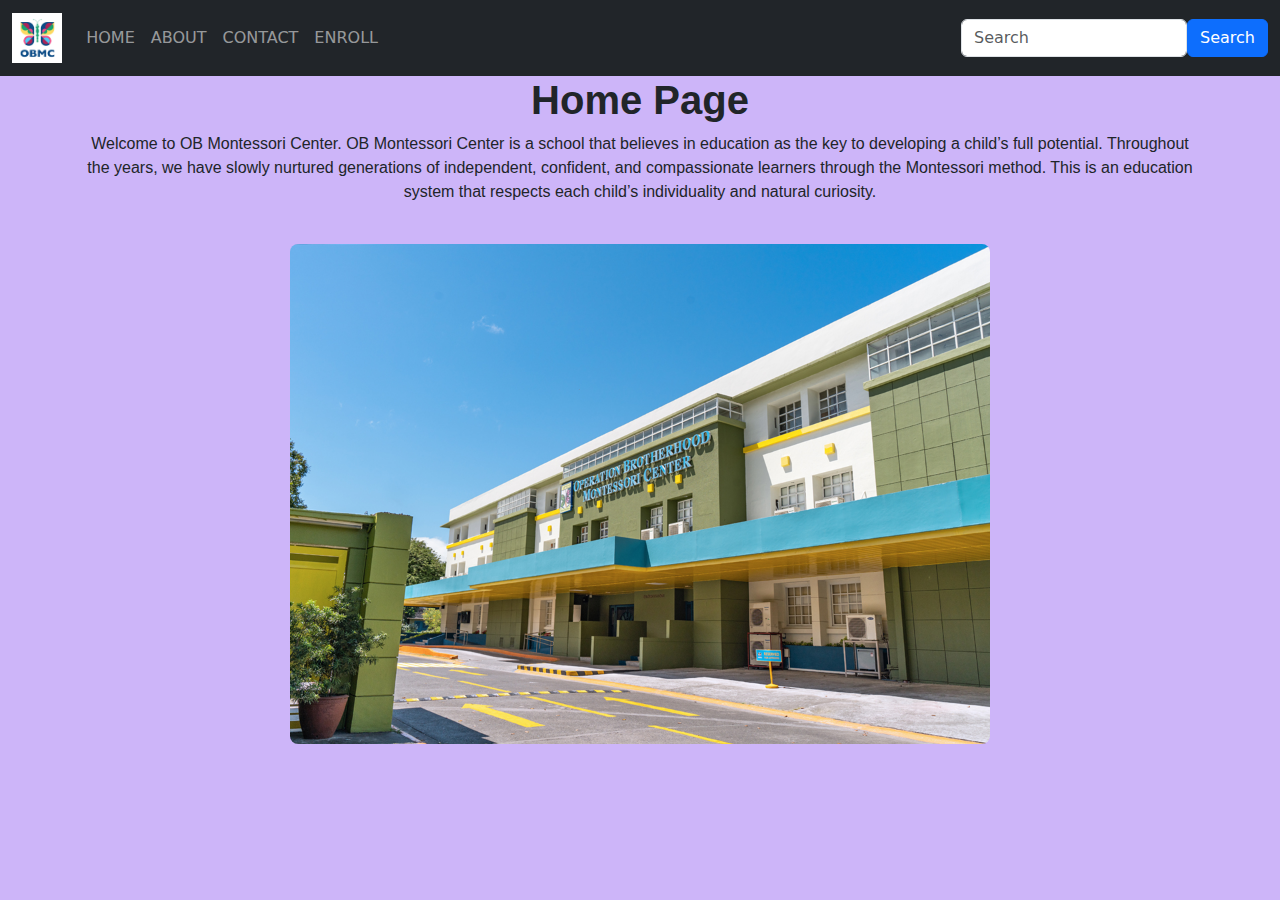
<file: index.html>
<!DOCTYPE html>
<html lang="en">
<head>
    <meta charset="UTF-8">
    <meta name="viewport" content="width=device-width, initial-scale=1.0">
    <title> ST </title>

    <link rel="stylesheet" href="https://cdn.jsdelivr.net/npm/bootstrap@5.3.3/dist/css/bootstrap.min.css">

</head>
<body style="background-color: rgb(205, 181, 249);">
    <script src="https://cdn.jsdelivr.net/npm/bootstrap@5.3.3/dist/js/bootstrap.bundle.min.js"></script>

    <nav class="navbar navbar-expand-sm navbar-dark bg-dark">

        <div class="container-fluid">

            <a class="navbar-brand" href="#"> <img src="OBMC copy.png" alt="logo" height="50px"> </a>

            <button class="navbar-toggler" type="button" data-bs-toggle="collapse" data-bs-target="#mynavbar">
            <span class="navbar-toggler-icon"> </span>
            </button>


            <div class="collapse navbar-collapse" id="mynavbar">

                <ul class="navbar-nav me-auto">

                    <li class="nav-item">
                        <a class="nav-link" href="index.html" target="_self"> HOME </a>
                    </li>

                    <li class="nav-item">
                        <a class="nav-link" href="about.html" target="_self"> ABOUT </a>
                    </li>

                    <li class="nav-item">
                        <a class="nav-link" href="contact.html" target="_self"> CONTACT </a>
                    </li>

                    <li class="nav-item">
                        <a class="nav-link" href="enroll.html" target="_self"> ENROLL </a>
                    </li>

                </ul>

                <form class="d-flex">
                    <input class="form-control" type="text" placeholder="Search">
                    <button class="btn btn-primary" type="button"> Search 
                    </button>
                </form>

            </div>

        </div>

    </nav>


<div class=" container text-center" style="font-family:'Lucida Sans', 'Lucida Sans Regular', 'Lucida Grande', 'Lucida Sans Unicode', Geneva, Verdana, sans-serif">
<h1><strong> Home Page </strong></h1>
<p> Welcome to OB Montessori Center. OB Montessori Center is a school that believes in education as the key to developing a child’s full potential. Throughout the years, we have slowly nurtured generations of independent, confident, and compassionate learners through the Montessori method. This is an education system that respects each child’s individuality and natural curiosity.</p>
<img src="obmcampus copy.jpg" alt="OBMC CAMPUS" class="img-fluid rounded-3 mt-4" style="max-width: 700px;">
</div>

</body>
</html>
</file>
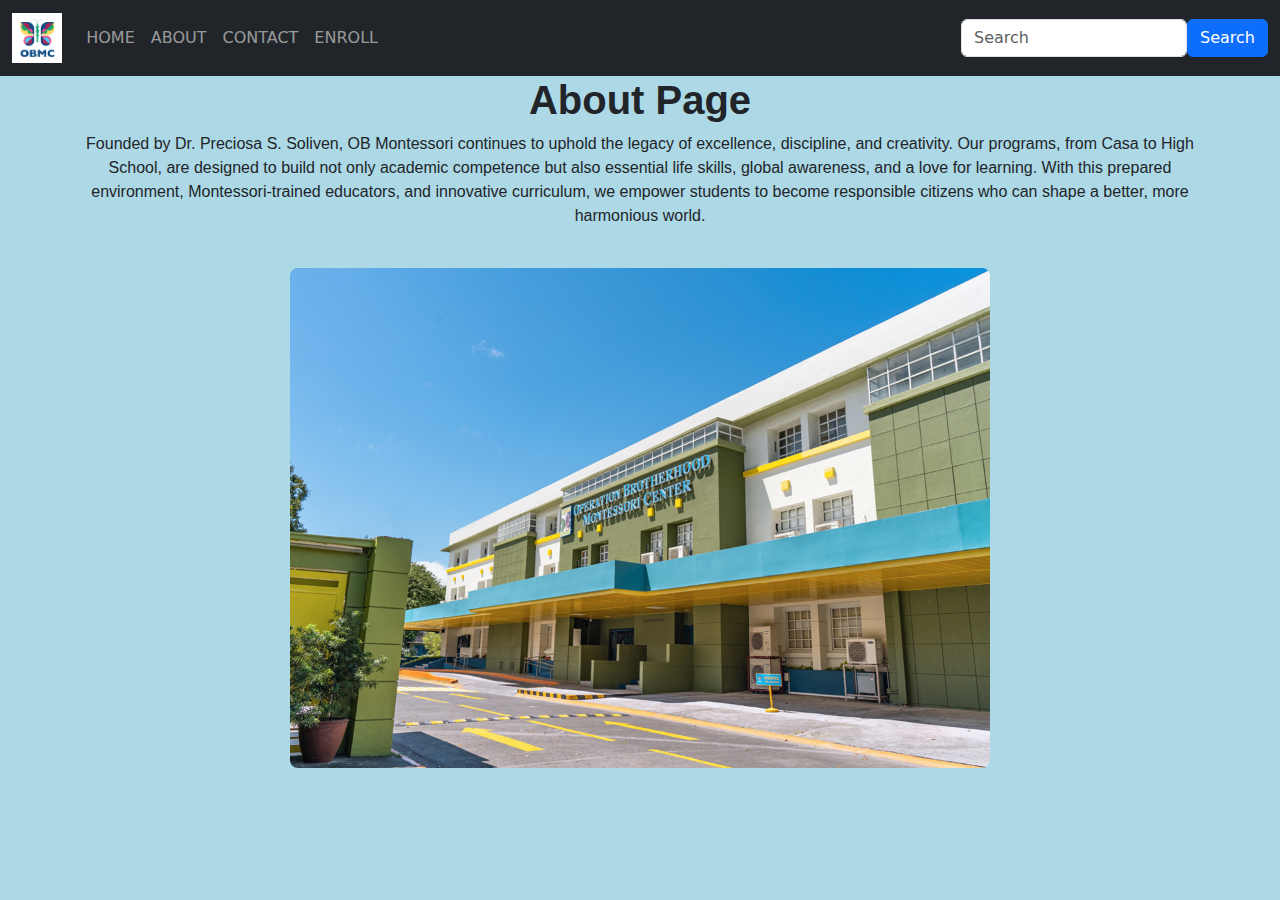
<file: about.html>
<!DOCTYPE html>
<html lang="en">
<head>
    <meta charset="UTF-8">
    <meta name="viewport" content="width=device-width, initial-scale=1.0">
    <title> ST </title>

    <link rel="stylesheet" href="https://cdn.jsdelivr.net/npm/bootstrap@5.3.3/dist/css/bootstrap.min.css">

</head>
<body style="background-color: lightblue">
    <script src="https://cdn.jsdelivr.net/npm/bootstrap@5.3.3/dist/js/bootstrap.bundle.min.js"></script>

    <nav class="navbar navbar-expand-sm navbar-dark bg-dark">

        <div class="container-fluid">

            <a class="navbar-brand" href="#"> <img src="OBMC copy.png" alt="logo" height="50px"> </a>

            <button class="navbar-toggler" type="button" data-bs-toggle="collapse" data-bs-target="#mynavbar">
            <span class="navbar-toggler-icon"> </span>
            </button>


            <div class="collapse navbar-collapse" id="mynavbar">

                <ul class="navbar-nav me-auto">

                    <li class="nav-item">
                        <a class="nav-link" href="index.html" target="_self"> HOME </a>
                    </li>

                    <li class="nav-item">
                        <a class="nav-link" href="about.html" target="_self"> ABOUT </a>
                    </li>

                    <li class="nav-item">
                        <a class="nav-link" href="contact.html" target="_self"> CONTACT </a>
                    </li>

                    <li class="nav-item">
                        <a class="nav-link" href="enroll.html" target="_self"> ENROLL </a>
                    </li>

                </ul>

                <form class="d-flex">
                    <input class="form-control" type="text" placeholder="Search">
                    <button class="btn btn-primary" type="button"> Search 
                    </button>
                </form>

            </div>

        </div>

    </nav>

<div class=" container text-center" style="font-family:'Lucida Sans', 'Lucida Sans Regular', 'Lucida Grande', 'Lucida Sans Unicode', Geneva, Verdana, sans-serif">
<h1><strong> About Page </strong></h1>
<p> Founded by Dr. Preciosa S. Soliven, OB Montessori continues to uphold the legacy of excellence, discipline, and creativity. Our programs, from Casa to High School, are designed to build not only academic competence but also essential life skills, global awareness, and a love for learning. With this prepared environment, Montessori-trained educators, and innovative curriculum, we empower students to become responsible citizens who can shape a better, more harmonious world. </p>
<img src="obmcampus copy.jpg" alt="OBMC CAMPUS" class="img-fluid rounded-3 mt-4" style="max-width: 700px;"


</div>
</body>
</html>
</file>
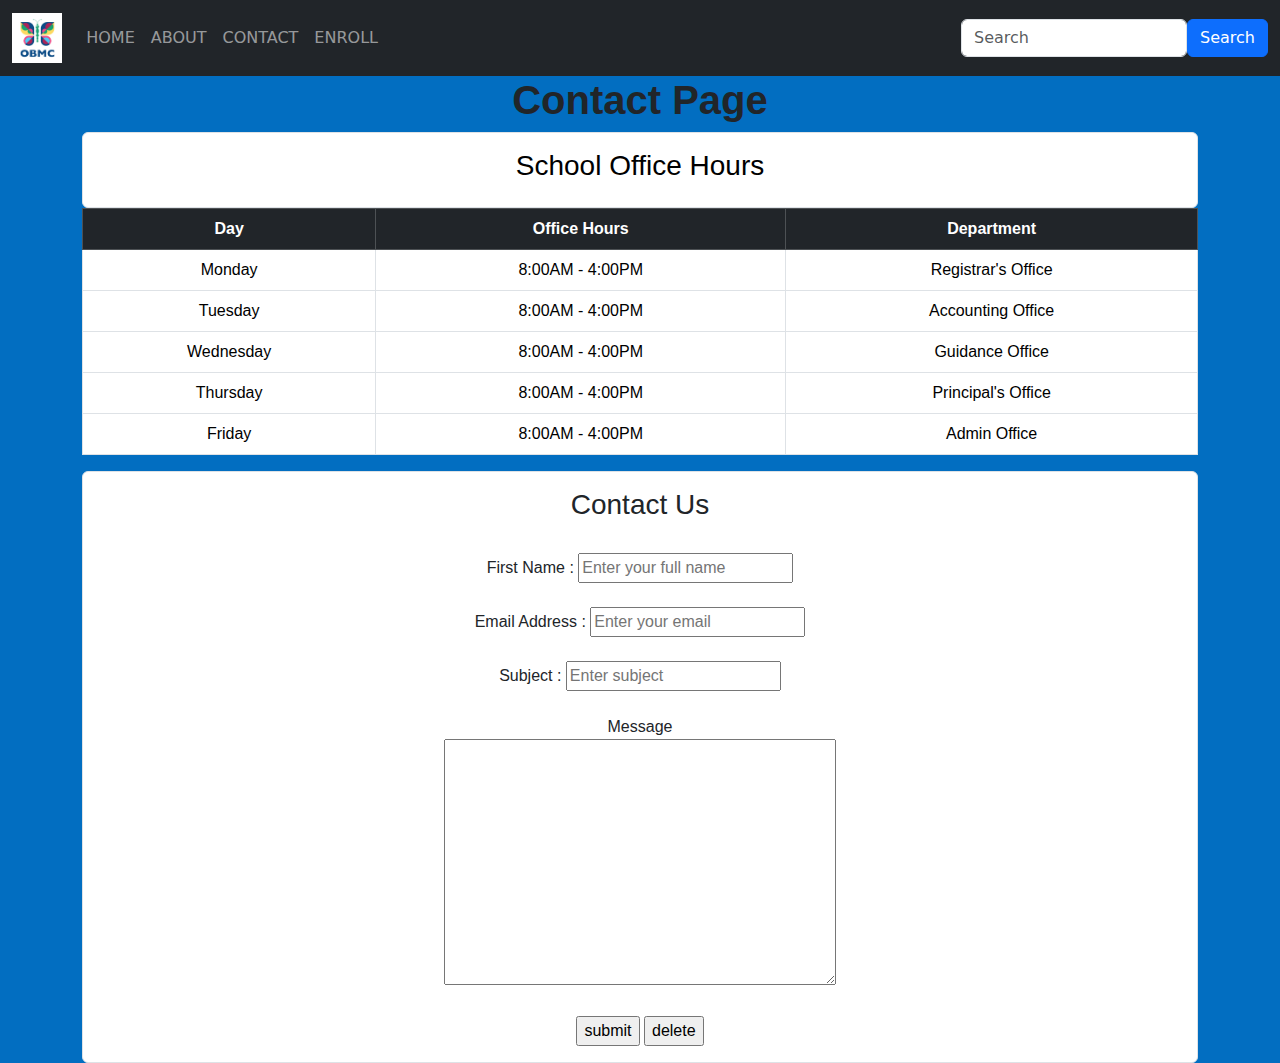
<file: contact.html>
<!DOCTYPE html>
<html lang="en">
<head>
    <meta charset="UTF-8">
    <meta name="viewport" content="width=device-width, initial-scale=1.0">
    <title> ST </title>

    <link rel="stylesheet" href="https://cdn.jsdelivr.net/npm/bootstrap@5.3.3/dist/css/bootstrap.min.css">

</head>
<body style="background-color: rgb(2, 110, 193);">
    <script src="https://cdn.jsdelivr.net/npm/bootstrap@5.3.3/dist/js/bootstrap.bundle.min.js"></script>

    <nav class="navbar navbar-expand-sm navbar-dark bg-dark">

        <div class="container-fluid">

            <a class="navbar-brand" href="#"> <img src="OBMC copy.png" alt="logo" height="50px"> </a>

            <button class="navbar-toggler" type="button" data-bs-toggle="collapse" data-bs-target="#mynavbar">
            <span class="navbar-toggler-icon"> </span>
            </button>


            <div class="collapse navbar-collapse" id="mynavbar">

                <ul class="navbar-nav me-auto">
                    
                    <li class="nav-item">
                        <a class="nav-link" href="index.html" target="_self"> HOME </a>
                    </li>

                    <li class="nav-item">
                        <a class="nav-link" href="about.html" target="_self"> ABOUT </a>
                    </li>

                    <li class="nav-item">
                        <a class="nav-link" href="contact.html" target="_self"> CONTACT </a>
                    </li>

                    <li class="nav-item">
                        <a class="nav-link" href="enroll.html" target="_self"> ENROLL </a>
                    </li>

                </ul>

                <form class="d-flex">
                    <input class="form-control" type="text" placeholder="Search">
                    <button class="btn btn-primary" type="button"> Search 
                    </button>
                </form>

            </div>

        </div>

    </nav>


<div class=" container text-center" style="font-family:'Lucida Sans', 'Lucida Sans Regular', 'Lucida Grande', 'Lucida Sans Unicode', Geneva, Verdana, sans-serif">
<h1><strong> Contact Page </strong></h1>
<div class="table-responsive">

<div>

    <div class="p-3 border rounded bg-white h-100">
        <h3 style="color: rgb(0, 0, 0);"> School Office Hours </h3>
    </div>

</div>


    <table class="table table-bordered table-hover text-center">
        <thead class="table-dark">
            <tr>
                <th> Day </th>
                <th> Office Hours </th>
                <th> Department </th>
            </tr>
        </thead>

        <tbody>
            <tr>
                <td> Monday </td>
                <td> 8:00AM - 4:00PM </td>
                <td> Registrar's Office </td>
            </tr>

            
            <tr>
                <td> Tuesday </td>
                <td> 8:00AM - 4:00PM </td>
                <td> Accounting Office </td>

            </tr>

            <tr>
                <td> Wednesday </td>
                <td> 8:00AM - 4:00PM </td>
                <td> Guidance Office </td>
            </tr>
        
            <tr>
                <td> Thursday </td>
                <td> 8:00AM - 4:00PM </td>
                <td> Principal's Office </td>

            </tr>

            <tr>
                <td> Friday </td>
                <td> 8:00AM - 4:00PM </td>
                <td> Admin Office </td>

            </tr>


        </tbody>
    </table>
</div>





<div class="p-3 border rounded bg-white h-100">
	
<form>
	<h3> Contact Us </h3>
<br>
    <label for="fname"> First Name : </label>
    <input type="text" id="fname" placeholder="Enter your full name">

<br> 
<br>
    <label for="email"> Email Address : </label>
    <input type="email" id="email" placeholder="Enter your email">

<br>
<br>
    <label for="subject"> Subject : </label>
    <input type="subject" id="subject" placeholder="Enter subject">
<br>
<br>
     <label for="message"> Message </label>
<br>
     <textarea id="message" name="message" rows=10 cols="40" placeholder="type here"> </textarea>
<br>
<br>
    <input type="submit" id="submit" value="submit">
    <input type="reset" id="reset" value="delete">

<br>

</div>



</div>

</body>
</html>
</file>
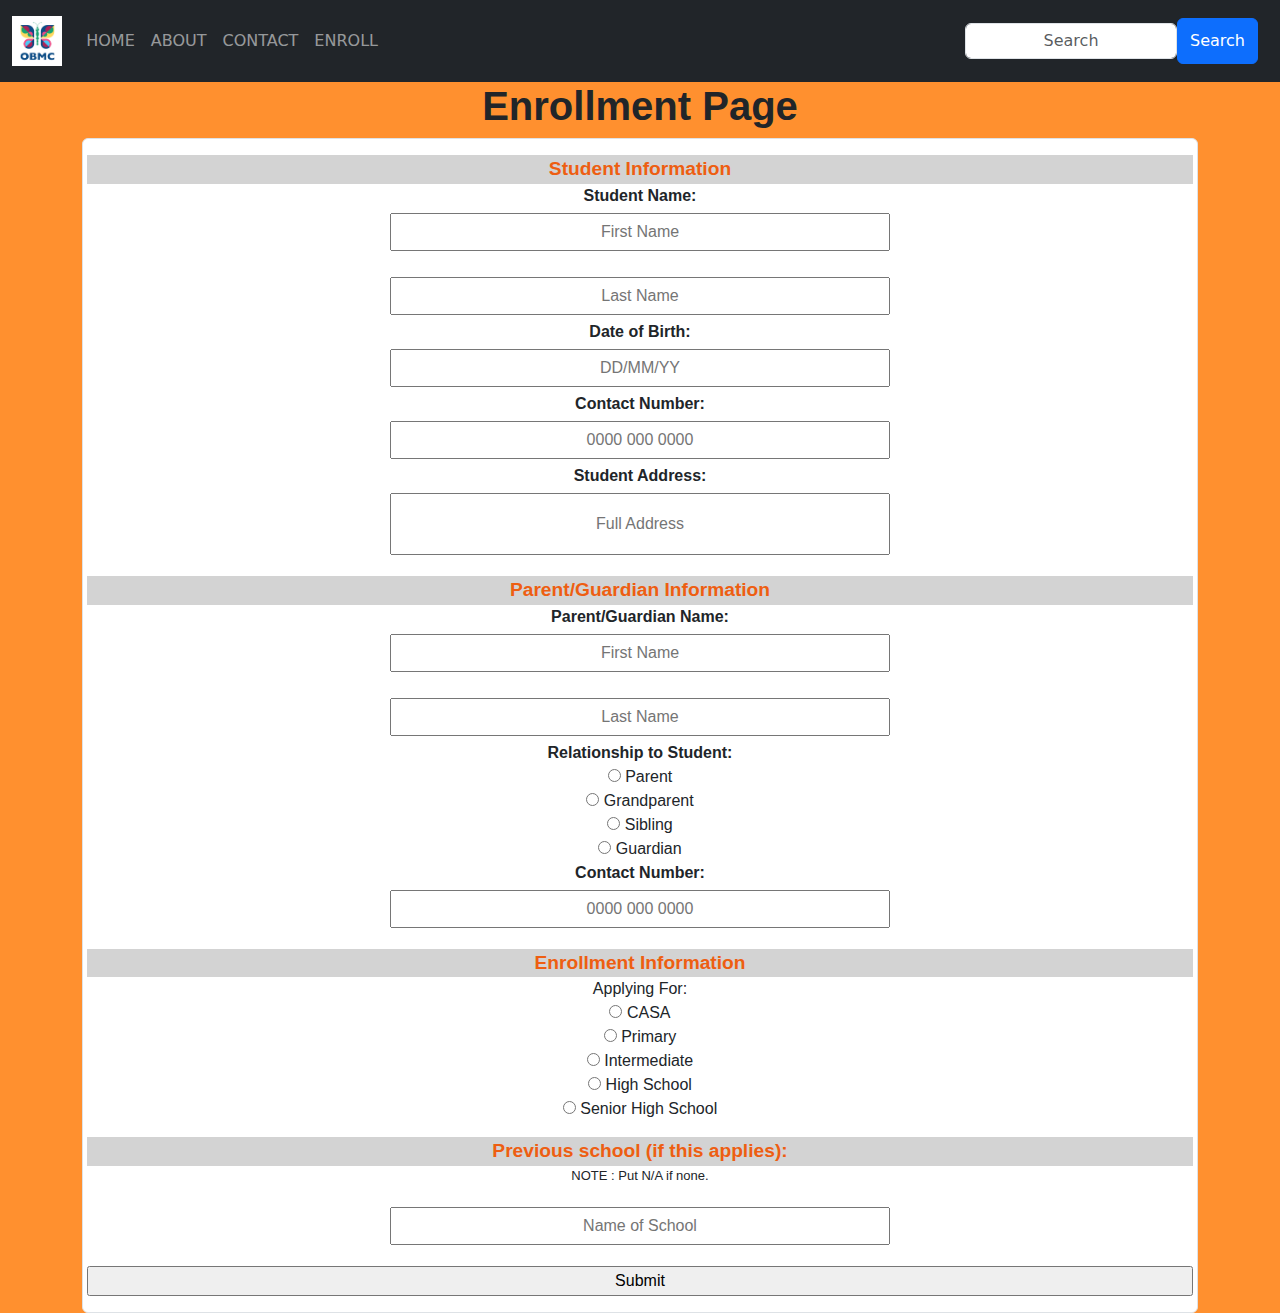
<file: enroll.html>
<!DOCTYPE html>
<html lang="en">
<head>
    <meta charset="UTF-8">
    <meta name="viewport" content="width=device-width, initial-scale=1.0">
    <title> ST </title>

    <link rel="stylesheet" href="style.css">
    <link rel="stylesheet" href="https://cdn.jsdelivr.net/npm/bootstrap@5.3.3/dist/css/bootstrap.min.css">

</head>
<body style="background-color: rgb(255, 144, 47);">
    <script src="https://cdn.jsdelivr.net/npm/bootstrap@5.3.3/dist/js/bootstrap.bundle.min.js"></script>

    <nav class="navbar navbar-expand-sm navbar-dark bg-dark">

        <div class="container-fluid">

            <a class="navbar-brand" href="#"> <img src="OBMC copy.png" alt="logo" height="50px"> </a>

            <button class="navbar-toggler" type="button" data-bs-toggle="collapse" data-bs-target="#mynavbar">
            <span class="navbar-toggler-icon"> </span>
            </button>


            <div class="collapse navbar-collapse" id="mynavbar">

                <ul class="navbar-nav me-auto">
                    
                    <li class="nav-item">
                        <a class="nav-link" href="index.html" target="_self"> HOME </a>
                    </li>

                    <li class="nav-item">
                        <a class="nav-link" href="about.html" target="_self"> ABOUT </a>
                    </li>

                    <li class="nav-item">
                        <a class="nav-link" href="contact.html" target="_self"> CONTACT </a>
                    </li>

                    <li class="nav-item">
                        <a class="nav-link" href="enroll.html" target="_self"> ENROLL </a>
                    </li>

                </ul>

                <form class="d-flex">
                    <input class="form-control" type="text" placeholder="Search">
                    <button class="btn btn-primary" type="button"> Search 
                    </button>
                </form>

            </div>

        </div>

    </nav>


<div class=" container text-center" style="font-family:'Lucida Sans', 'Lucida Sans Regular', 'Lucida Grande', 'Lucida Sans Unicode', Geneva, Verdana, sans-serif">
<h1><strong> Enrollment Page </strong></h1>
<div class="table-responsive">


<div class="p-3 border rounded bg-white h-100">
	
<div class="box" id="theform">
    <div class="row">
   
    

            <label style="color: rgb(238, 94, 17); font-weight: bold; font-size: larger; background-color: lightgray;">Student Information</label>
            <br>
            <label><strong>Student Name:</strong></label>
            <br>
            <input type="text" id="fname" placeholder="First Name">
		    <br>
		    <p></p>
		    <input type="text" id="fname" placeholder="Last Name">
            <br>
            <br>
            <label><strong>Date of Birth:</strong></label>
            <input type="text" id="fname" placeholder="DD/MM/YY">
            <br>
            <br>
            <label><strong>Contact Number:</strong></label>
            <br>
            <input type="text" id="fname" placeholder="0000 000 0000">
            <br>
            <label><strong>Student Address:</strong></label>    
            <br>
            <input type="text" placeholder="Full Address">
            <br>
            <br>
            <br>
            <p></p>
            <label style="color: rgb(238, 94, 17); font-weight: bold; font-size: larger; background-color: lightgray">Parent/Guardian Information</label>
            <br>
            <label><strong>Parent/Guardian Name:</strong></label>
            <br>
            <input type="text" id="fname" placeholder="First Name">
		    <br>
		    <p></p>
	        <input type="text" id="fname" placeholder="Last Name">
            <br>
            <label><strong>Relationship to Student:</strong></label>
            <br>
            <div class="radio">
            <input type="radio" id="1" name="parent" value="parent">
            <label for="parent">Parent</label>
            <br>
            <input type="radio" id="2" name="grandparent" value="grandparent">
            <label for="grandparent">Grandparent</label>
            <br>
            <input type="radio" id="3" name="sibling" value="sibling">
            <label for="grandparent">Sibling</label>
            <br>
            <input type="radio" id="4" name="guardian" value="guardian">
            <label for="parent">Guardian</label>
            </div>
            <br>
            <label><strong>Contact Number:</strong></label>
            <br>
            <input type="text" id="fname" placeholder="0000 000 0000">
            <br>
            <p></p>
            <label style="color: rgb(238, 94, 17); font-weight: bold; font-size: larger; background-color: lightgray">Enrollment Information</label>
            <label>Applying For:</label>
            <br>
            <div class="radio">
            <input type="radio" id="1" name="1" value="1">
            <label for="1">CASA</label>
            <br>
            <input type="radio" id="2" name="2" value="2">
            <label for="2">Primary</label>
            <br>
            <input type="radio" id="3" name="3" value="3">
            <label for="3">Intermediate</label>
            <br>
            <input type="radio" id="4" name="4" value="4">
            <label for="4">High School</label>
            <br>
            <input type="radio" id="5" name="5" value="5">
            <label for="4">Senior High School</label>
            <br>
            </div>
            <br>
            <p></p>
            <label style="color: rgb(238, 94, 17); font-weight: bold; font-size: larger; background-color: lightgray"><strong>Previous school (if this applies):</strong></label>
            <br>
            <p style="font-size: small;"> NOTE : Put N/A if none.</p>
            <input type="text" id="fname" placeholder="Name of School">
            <br>
            <p></p>
            <input type="submit" value="Submit">
        </div>
    </div>
</div>
</form>

</div>



</div>

</body>
</html>
</file>
<file: style.css>
#form {
    background-color: rgb(240, 168, 14);
    border-color: rgb(240, 168, 14);
    margin: 50px;
    padding: 5px;
    text-align: center;
}

h3 {
    text-align: center;
    background-color:rgb(240, 168, 14);
    margin: 60px;
    padding: 5px;

}

form {   
    margin: 5px;
    padding: 5px;
    display: block;
}


input[type=text] {
    margin: auto;
    padding: 5px;
    margin-top: 5px;
    margin-bottom: 5px;
    max-width: 500px;
    text-align: center;
}
</file>
